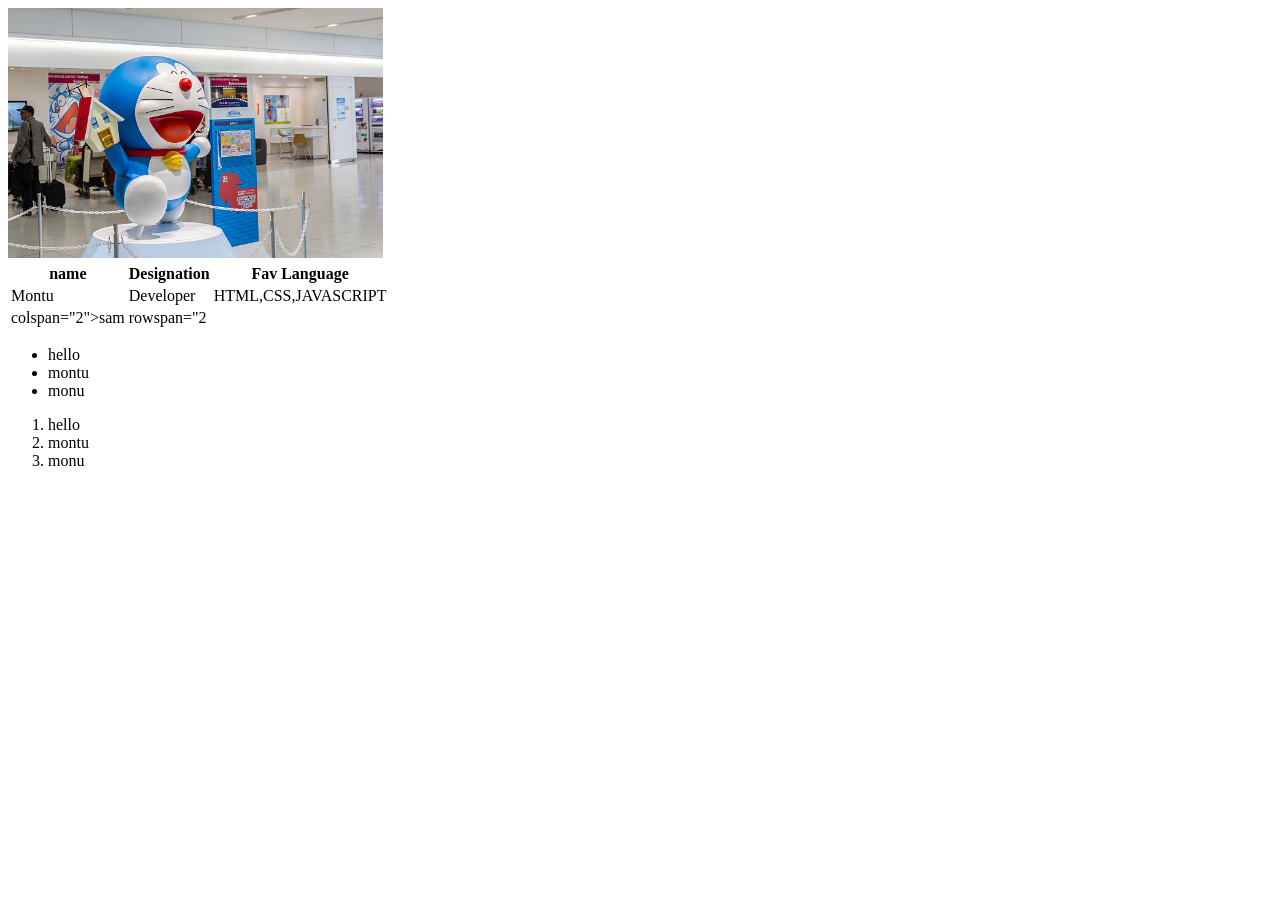
<file: index.html>
<!-- <!DOCTYPE html>
<html lang="en">
<head>
    <meta charset="UTF-8">
    <meta name="viewport" content="width=device-width, initial-scale=1.0">
    <title>My Bookmarks</title>
    
</head>
<body>
    <h1>My Bookmarks code with montu using h1</h1>
    <h2>Main Bookmarks code with montu using h2</h2>
    <h3>Main Bookmarks code with montu using h3</h3>
    <h4>Main Bookmarks code with montu using h4</h4>
    <h5>Main Bookmarks code with montu using h5</h5>
    <h6>Main Bookmarks code with montu using h6</h6>
    
    <p>Lorem ipsum dolor, sit amet consectetur adipisicing elit. Illum qui cumque nihil, delectus consequuntur voluptate in beatae voluptatibus. Quae voluptatibus rerum nobis tempora deserunt voluptatum?</p>
    <p>Lorem ipsum dolor sit amet.</p>
</body>
</html> -->
<!DOCTYPE html>
<html lang="en">
<head>
    <meta charset="UTF-8">
    <meta name="viewport" content="width=device-width, initial-scale=1.0">
    <title>Images</title>
</head>
<body>
    <img src="doreamon.jpg" alt="Doreamon image" height="250" width="">

    <table
      <tr>
        <th>name</th>
        <th>Designation</th>
        <th>Fav Language</th>
      </tr>
      <tr>
        <td>Montu</td>
        <td>Developer</td>
        <td>HTML,CSS,JAVASCRIPT</td>
      </tr>
      <tr>
        <td>colspan="2">sam</td>
        <td> rowspan="2</td>
       
      </tr>
    </table>
<!--  use  poinnt by point -->
    <ul>
        <li>hello</li>
        <li>montu</li>
        <li>monu</li>
    </ul>
    <!-- use 1..2...3.. form -->
    <ol>
        <li>hello</li>
        <li>montu</li>
        <li>monu</li>
    </ol>

    
</body>
</html>
</file>
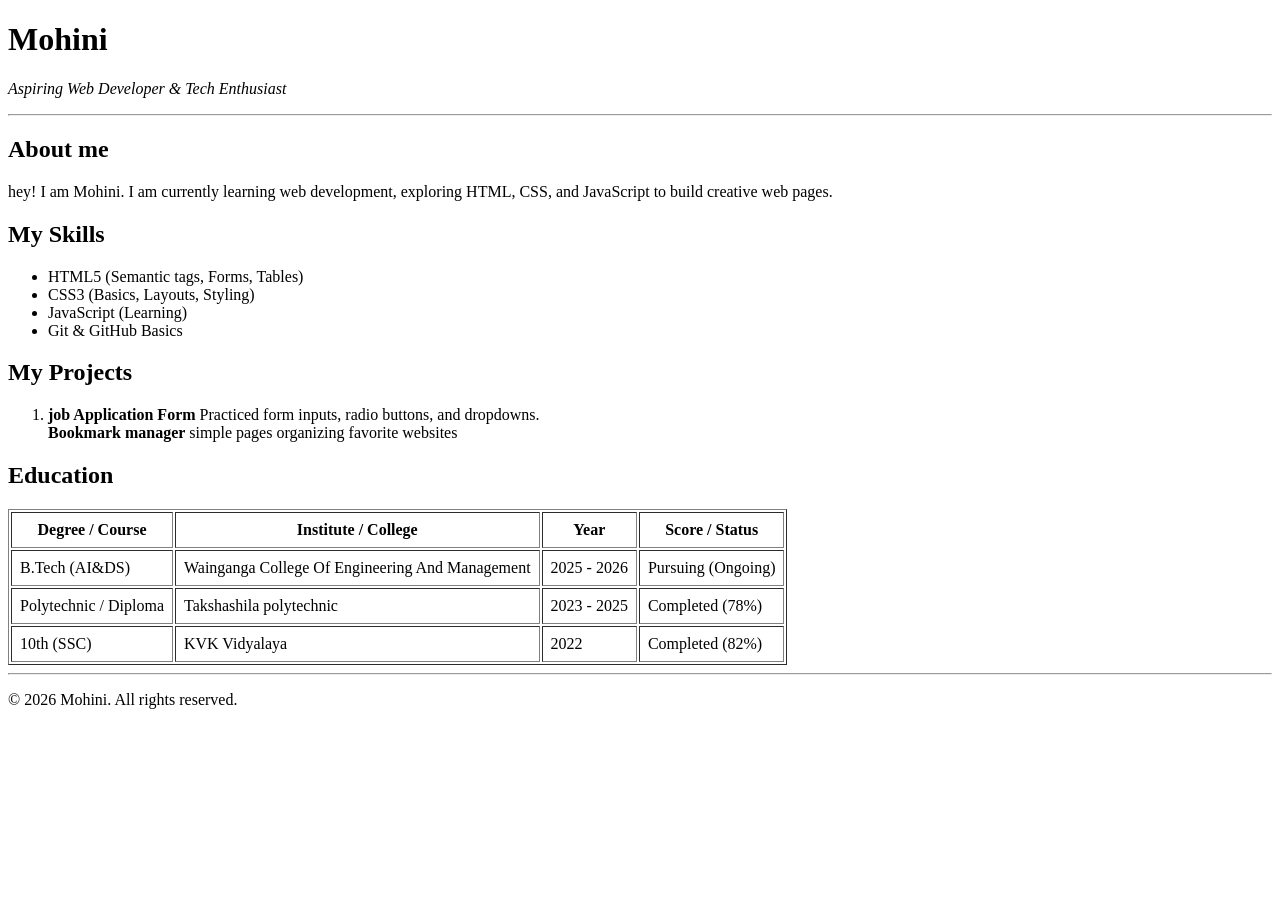
<file: project 1/index.html>
<!DOCTYPE html>
<html lang="en">
<head>
    <meta charset="UTF-8">
    <meta name="viewport" content="width=device-width, initial-scale=1.0">
    <title>My Profile</title>
</head>
<body>
    <!-- Header Section -->
     <header>
        <h1>Mohini</h1>
        <p><em>Aspiring Web Developer & Tech Enthusiast</em>
    </p> 
          <hr>
     </header>

     <!-- About me section -->
     <section>
        <h2>About me</h2>
        <p> hey! I am Mohini. I am currently learning web development, exploring HTML, CSS, and JavaScript to build creative web pages.</p>
        </section>
   <!-- Skills Section -->
    <section>
        <h2>My Skills</h2>
        <ul>
            <li>HTML5 (Semantic tags, Forms, Tables)</li>
            <li>CSS3 (Basics, Layouts, Styling)</li>
            <li>JavaScript (Learning)</li>
            <li>Git & GitHub Basics</li>
        </ul>
    </section>
<!-- Projects Section -->
<section>
    <h2> My Projects</h2>
    <ol>
        <li>
            <strong>job Application Form</strong>
        Practiced form inputs, radio 
    buttons, and dropdowns.
         </li>
        </li>
        <strong>Bookmark manager</strong>
    simple pages organizing favorite websites
      </li>
    </ol>
</section>

<!-- Education / Experience -->
 <!-- Education Section -->
<section>
    <h2>Education</h2>
    <table border="1" cellpadding="8">
        <thead>
            <tr>
                <th>Degree / Course</th>
                <th>Institute / College</th>
                <th>Year</th>
                <th>Score / Status</th>
            </tr>
        </thead>
        <tbody>
            <tr>
                <td>B.Tech (AI&DS)</td>
                <td>Wainganga College Of Engineering And Management</td>
                <td>2025 - 2026</td>
                <td>Pursuing (Ongoing)</td>
            </tr>
            <tr>
                <td>Polytechnic / Diploma</td>
                <td>Takshashila polytechnic</td>
                <td>2023 - 2025</td>
                <td>Completed (78%)</td>
            </tr>
            <tr>
                <td>10th (SSC)</td>
                <td>KVK Vidyalaya</td>
                <td>2022</td>
                <td>Completed (82%)</td>
            </tr>
        </tbody>
    </table>
</section>
    <!-- Footer -->
    <footer>
        <hr>
        <p>&copy; 2026 Mohini. All rights reserved.</p>
    </footer>
</body>
</html>


</body>
</html>
</file>
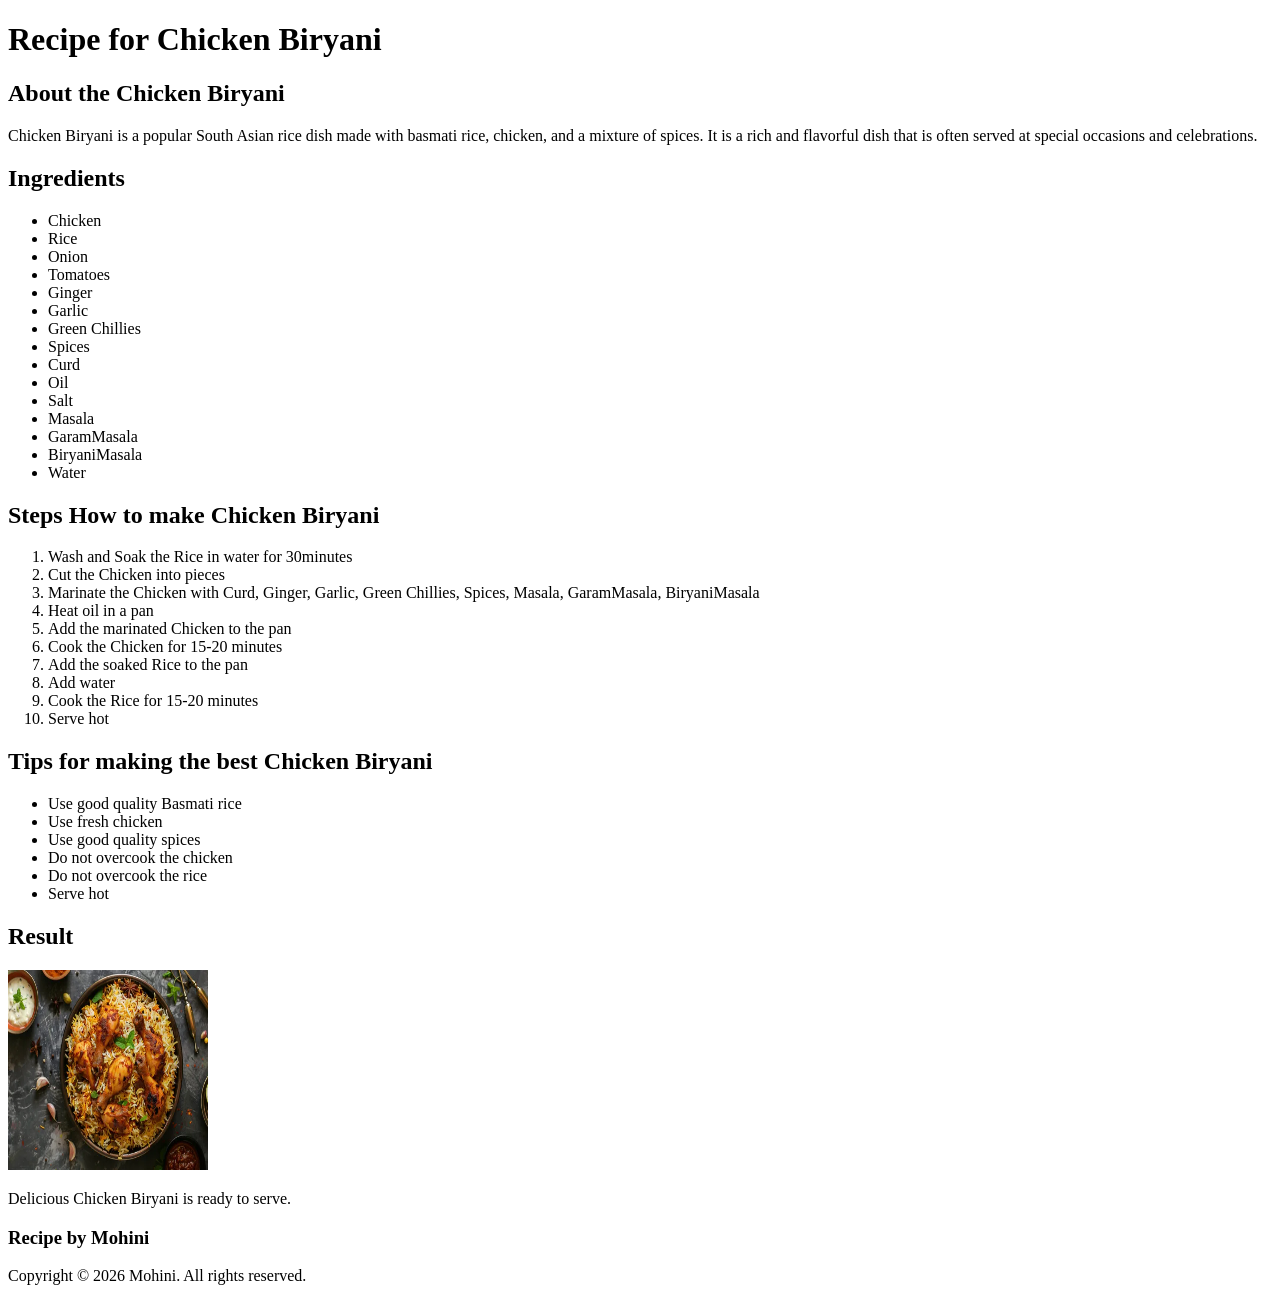
<file: project 2/index.html>
<!DOCTYPE html>
<html lang="en">

<head>
    <meta charset="UTF-8">
    <meta name="viewport" content="width=device-width, initial-scale=1.0">
    <title>Recipe Page</title>
</head>

<body>
    <h1>Recipe for Chicken Biryani</h1>
    <h2>About the Chicken Biryani</h2>
    <p>Chicken Biryani is a popular South Asian rice dish made with basmati rice, chicken, and a mixture of spices. It
        is a rich and flavorful dish that is often served at special occasions and celebrations.</p>
    <h2>Ingredients</h2>
    <ul>
        <li>Chicken</li>
        <li>Rice</li>
        <li>Onion</li>
        <li>Tomatoes</li>
        <li>Ginger</li>
        <li>Garlic</li>
        <li>Green Chillies</li>
        <li>Spices</li>
        <li>Curd</li>
        <li>Oil</li>
        <li>Salt</li>
        <li>Masala</li>
        <li>GaramMasala</li>
        <li>BiryaniMasala</li>
        <li>Water</li>
    </ul>
    <h2>Steps How to make Chicken Biryani</h2>
    <ol>
        <li>Wash and Soak the Rice in water for 30minutes</li>
        <li>Cut the Chicken into pieces</li>
        <li>Marinate the Chicken with Curd, Ginger, Garlic, Green Chillies, Spices, Masala, GaramMasala, BiryaniMasala
        </li>
        <li>Heat oil in a pan</li>
        <li>Add the marinated Chicken to the pan</li>
        <li>Cook the Chicken for 15-20 minutes</li>
        <li>Add the soaked Rice to the pan</li>
        <li>Add water</li>
        <li>Cook the Rice for 15-20 minutes</li>
        <li>Serve hot</li>
    </ol>
    <h2>Tips for making the best Chicken Biryani</h2>
    <ul>
        <li>Use good quality Basmati rice</li>
        <li>Use fresh chicken</li>
        <li>Use good quality spices</li>
        <li>Do not overcook the chicken</li>
        <li>Do not overcook the rice</li>
        <li>Serve hot</li>
    </ul>
    <h2>Result</h2>
    <img src="../biryani.jpg" alt="Chicken Biryani" width="200" height="200">
    <p>Delicious Chicken Biryani is ready to serve.</p>
    <h3>Recipe by Mohini</h3>
    <p>Copyright &copy; 2026 Mohini. All rights reserved.</p>
</body>

</html>
</file>
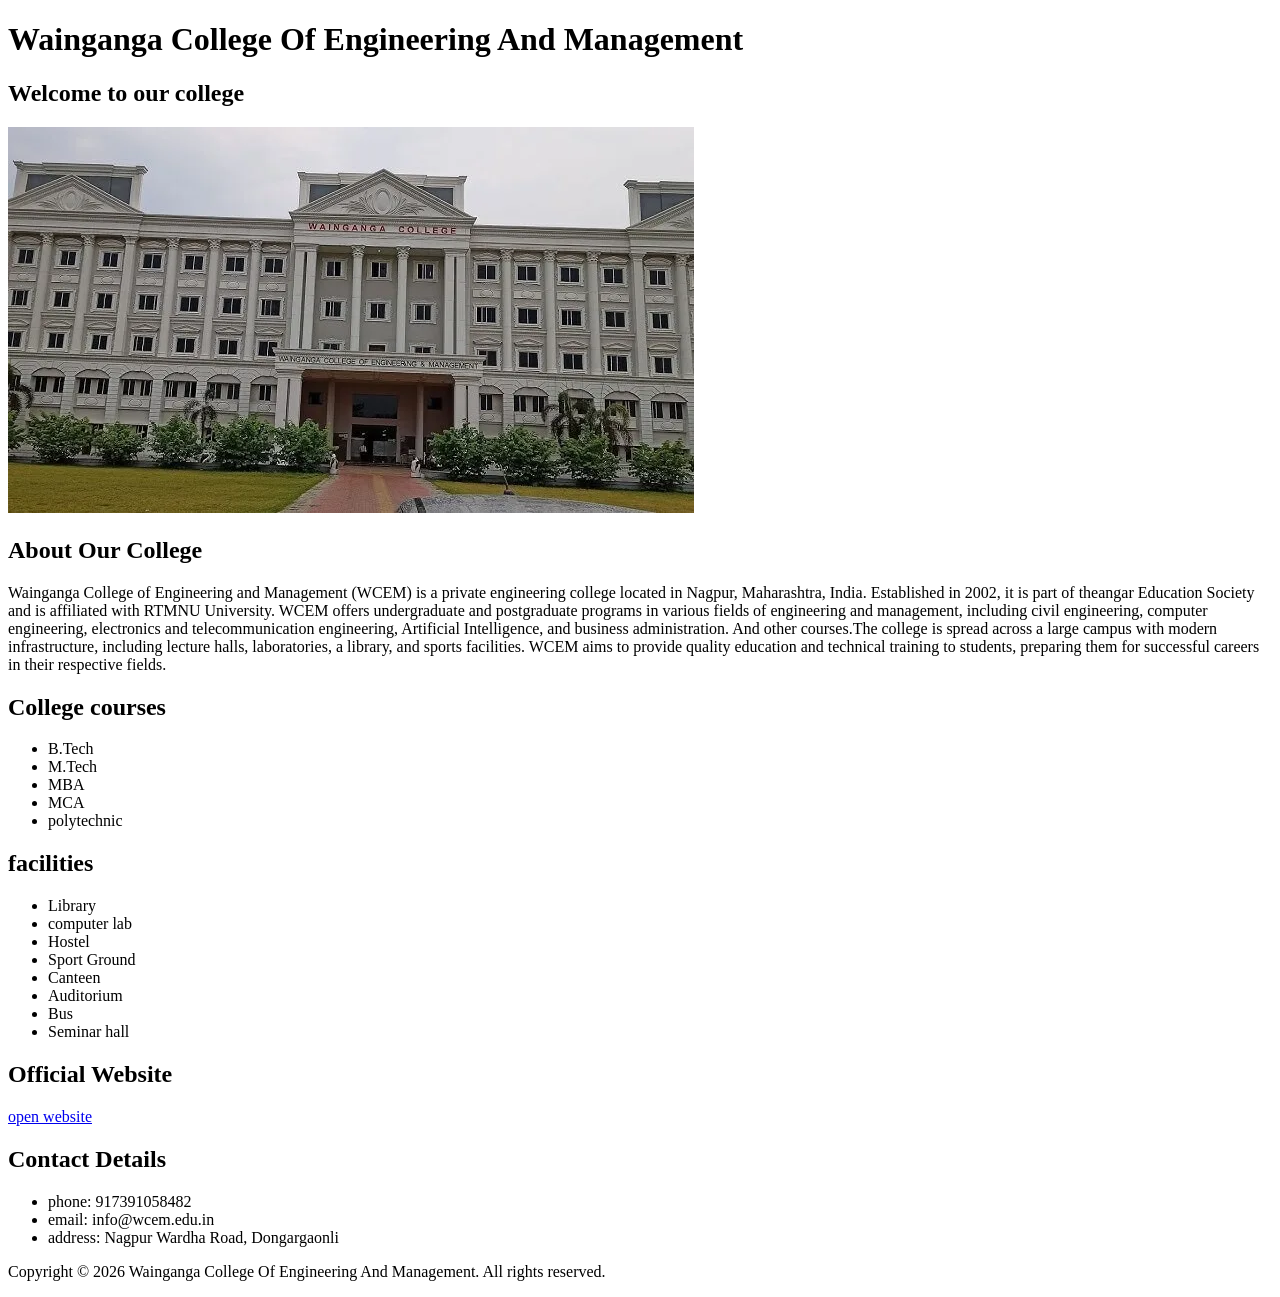
<file: project3/index.html>
<!DOCTYPE html>
<html lang="en">
<head>
    <meta charset="UTF-8">
    <meta name="viewport" content="width=device-width, initial-scale=1.0">
    <title>Wainganga College Of Engineering And Management</title>
</head>
<body>
    <h1>Wainganga College Of Engineering And Management</h1>
    <h2>Welcome to our college</h2>
    <img src="../college.jpg">
    <h2>About Our College</h2>
    <p>
        Wainganga College of Engineering and Management (WCEM) is a private engineering college located in Nagpur, Maharashtra, India. Established in 2002, it is part of theangar Education Society and is affiliated with RTMNU University. WCEM offers undergraduate and postgraduate programs in various fields of engineering and management, including civil engineering, computer engineering, electronics and telecommunication engineering, Artificial Intelligence, and business administration.  And other courses.The college is spread across a large campus with modern infrastructure, including lecture halls, laboratories, a library, and sports facilities. WCEM aims to provide quality education and technical training to students, preparing them for successful careers in their respective fields.
    </p>
    <h2>College courses</h2>
    <ul>
        <li>B.Tech</li>
        <li>M.Tech</li>
        <li>MBA</li>
        <li>MCA</li>
        <li>polytechnic</li>
    </ul>
    <h2>facilities</h2>
    <ul>
        <li>Library</li>
        <li>computer lab</li>
        <li>Hostel</li>
        <li>Sport Ground</li>
        <li>Canteen</li>
        <li>Auditorium</li>
        <li>Bus</li>
        <li>Seminar hall</li>

    </ul>
    <h2>Official Website</h2>
    <a href="https://wcem.in/">open website</a>

    <h2>Contact Details</h2>
    <ul>
        <li>phone: 917391058482</li>
        <li>email: info@wcem.edu.in</li>
        <li>address: Nagpur Wardha Road, Dongargaonli</li>
    </ul>
    <p>Copyright &copy; 2026 Wainganga College Of Engineering And Management. All rights reserved.</p>
    
</body>
</html>
</file>
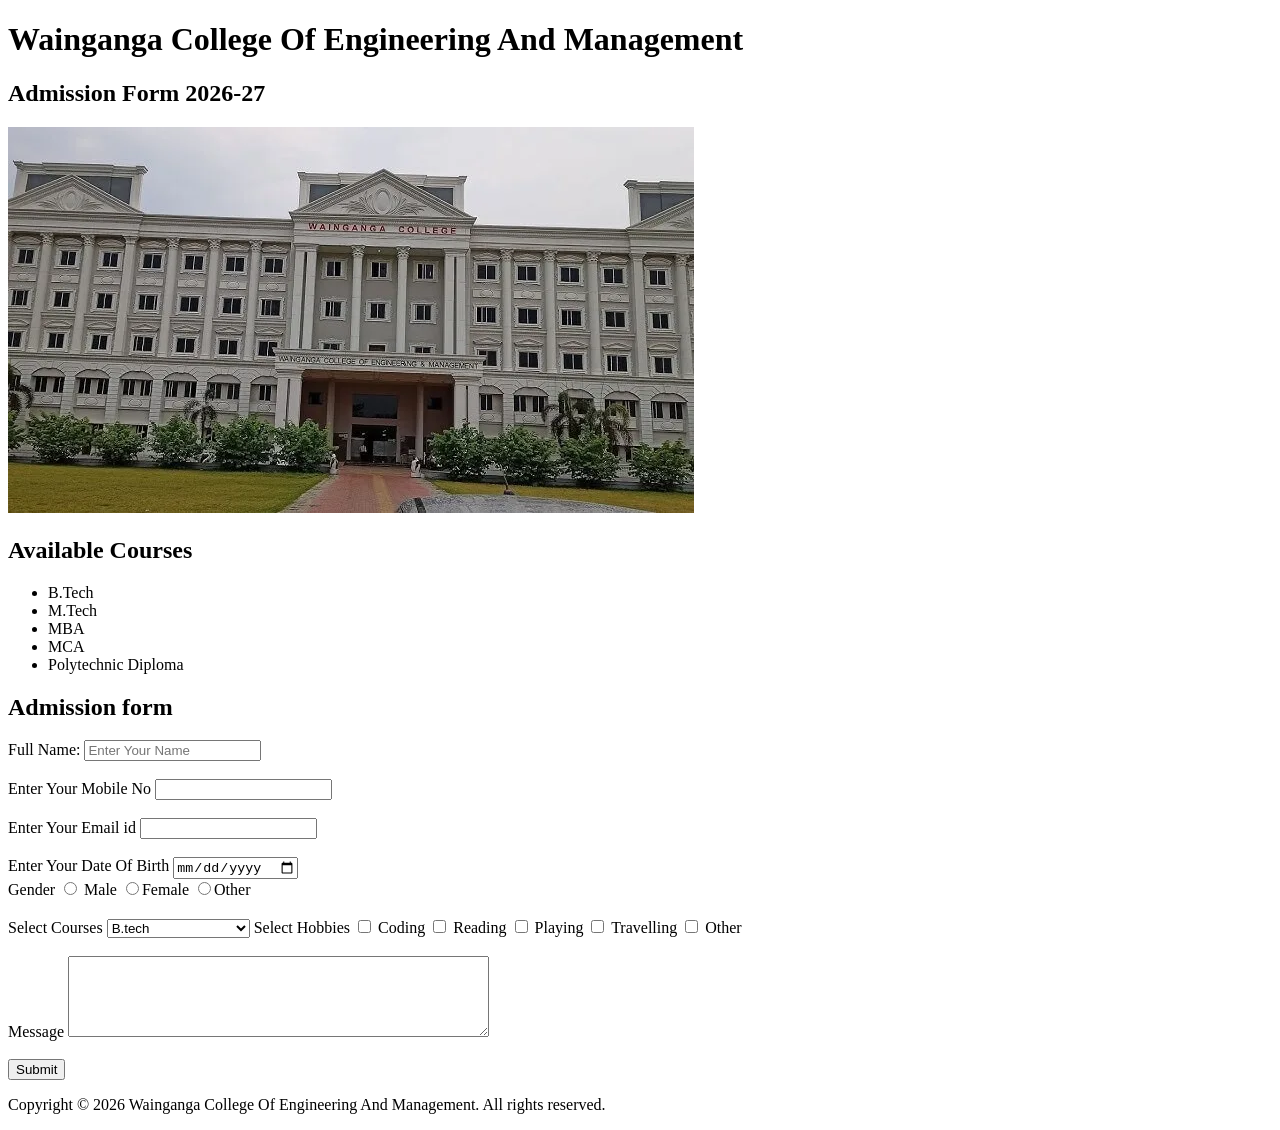
<file: project4/index.html>
<!DOCTYPE html>
<html lang="en">
<head>
    <meta charset="UTF-8">
    <meta name="viewport" content="width=device-width, initial-scale=1.0">
    <title>Admission Form</title>
</head>
<body>
    <h1>Wainganga College Of Engineering And Management</h1>
    <h2>Admission Form 2026-27</h2>
    <img src="../college.jpg" alt="college image">
    
    <h2>Available Courses</h2>
    <ul>
        <li>B.Tech</li>
        <li>M.Tech</li>
        <li>MBA</li>
        <li>MCA</li>
        <li>Polytechnic Diploma</li>
    </ul>
    <h2>Admission form</h2>
    <form>
        <label>Full Name:</label>
        <input type="text" placeholder="Enter Your Name">
        <br><br>
        <label>Enter Your Mobile No</label>
        <input type="Number" placeholder"Enter your mobile no">
        <br><br>
        <label>Enter Your Email id</label>
        <input type="Email" placeholder"Enter your email id">
        <br><br>
        
        <label> Enter Your Date Of Birth
        </label>
        <input type="date" placeholder="Enter your date of birth">
       </form>
       <label>Gender</label>

       <input type="radio" name="Gender" value="Male">
       <label>Male</label>
       
       <input type="radio" name="Gender" value="Female"
       <label>Female</label>

       <input type="radio" name="Gender" value="Other"
       <lable>Other</lable>
 <br><br>

       <lable>Select Courses</lable>
    <select>
        <option>B.tech</option>
        <option>M.tech</option>
        <option>MBA</option>
        <option>MCA</option>
        <option>Polytechnic Diploma</option>
    </select>

    <label>Select Hobbies </label>
    <input type="checkbox" name="hobby" value="coding">
    <label>Coding</label>

    <input type="checkbox" name="hobby" value="reading">
    <label>Reading</label>

    <input type="checkbox" name="hobby" value="playing">
    <label>Playing</label>

    <input type="checkbox" name="hobby" value="travelling">
    <label>Travelling</label>

    <input type="checkbox" name="hobby" value="other">
    <label>Other</label>
    <br><br>

    <label>Message </label>
    <textarea name="message" rows="5" cols="50"></textarea>
    <br><br>

    <input type="submit" value="Submit">
    </form>
    <p>Copyright &copy; 2026 Wainganga College Of Engineering And Management. All rights reserved.</p>
    
</body>
</html>
</file>
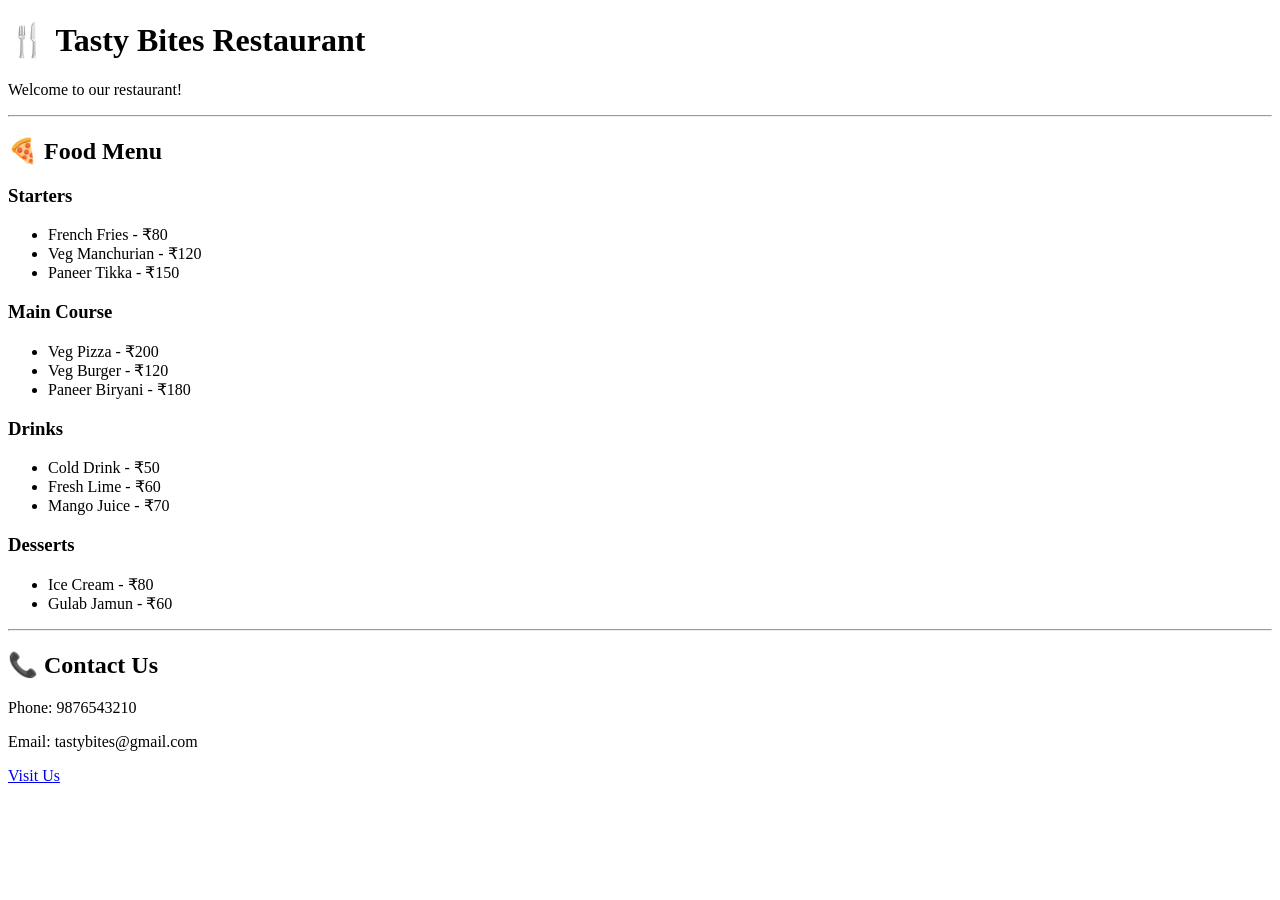
<file: project5/index.html>
<!DOCTYPE html>
<html>
<head>
    <title>My Restaurant</title>
</head>

<body>

    <h1>🍴 Tasty Bites Restaurant</h1>

    <p>Welcome to our restaurant!</p>

    <hr>

    <h2>🍕 Food Menu</h2>

    <h3>Starters</h3>
    <ul>
        <li>French Fries - ₹80</li>
        <li>Veg Manchurian - ₹120</li>
        <li>Paneer Tikka - ₹150</li>
    </ul>

    <h3>Main Course</h3>
    <ul>
        <li>Veg Pizza - ₹200</li>
        <li>Veg Burger - ₹120</li>
        <li>Paneer Biryani - ₹180</li>
    </ul>

    <h3>Drinks</h3>
    <ul>
        <li>Cold Drink - ₹50</li>
        <li>Fresh Lime - ₹60</li>
        <li>Mango Juice - ₹70</li>
    </ul>

    <h3>Desserts</h3>
    <ul>
        <li>Ice Cream - ₹80</li>
        <li>Gulab Jamun - ₹60</li>
    </ul>

    <hr>

    <h2>📞 Contact Us</h2>

    <p>Phone: 9876543210</p>
    <p>Email: tastybites@gmail.com</p>

    <a href="https://www.google.com">Visit Us</a>

</body>
</html>
</file>
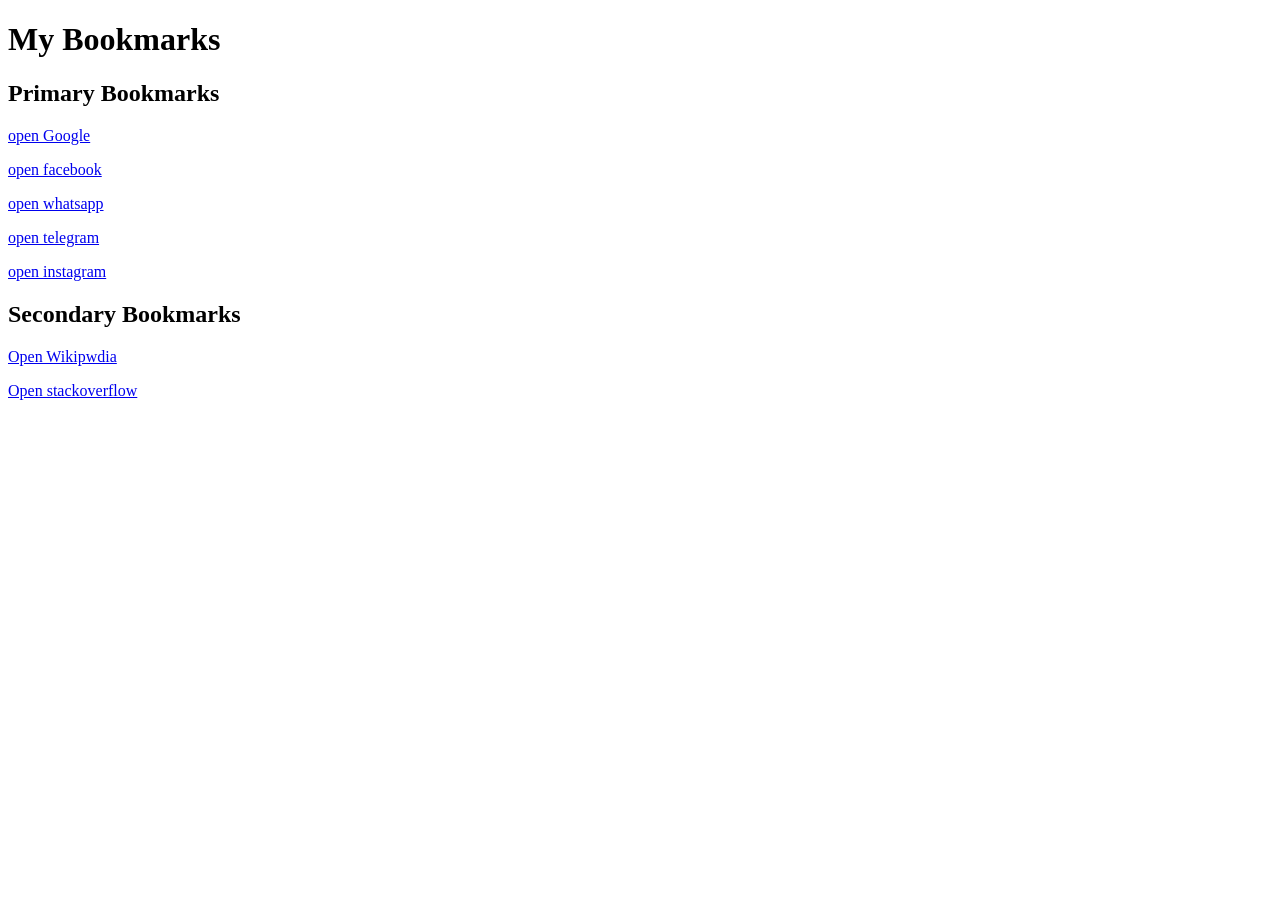
<file: bookmarkmanager.html>
<!DOCTYPE html>
<html lang="en">
<head>
    <meta charset="UTF-8">
    <meta name="viewport" content="width=device-width, initial-scale=1.0">
    <title>Bookmark Manager code with montu</title>
</head>
<body>
    <h1>My Bookmarks</h1>
    <h2>Primary Bookmarks</h2>
    <p><a target="_blank" href="https://www.google.com">open Google<a/>
    </p>
    <p><a target="_blank" href="https://www.facebook.com">open facebook<a/>
    <p><a target="_blank" href="https://www.whatsapp.com">open whatsapp<a/>
    <p><a target="_blank" href="https://www.telegram.com">open telegram<a/>
    <p><a target="_blank" href="https://www.instagram.com">open instagram<a/>


    <h2>Secondary Bookmarks</h2>
    <p><a target="_blank" href="https://www.Wikipwdia.com">Open Wikipwdia</a</p>
    <p><a target="_blank" href="https://www.stackoverflow.com">Open stackoverflow</a</p>
</body>
</html
</file>
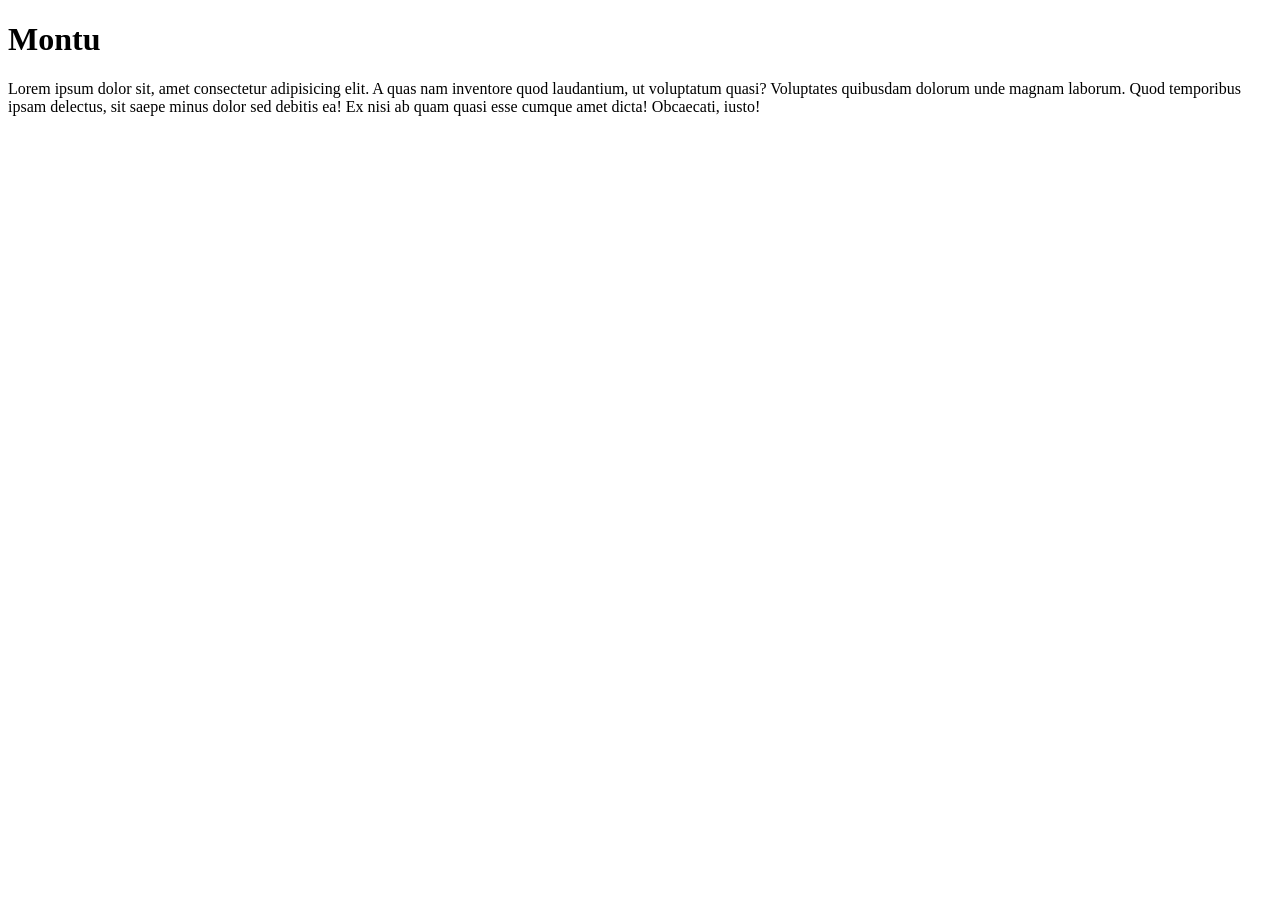
<file: index2.html>
<!DOCTYPE html>
<html lang="en">
<head>
    <meta charset="UTF-8">
    <meta name="viewport" 
    content="width=device-width, initial-scale=1.0">
    <meta name="description" content="this is a page which contains montu's information">
    <title>Montu</title>
</head>
<body>
    <h1>Montu</h1>
    <p>Lorem ipsum dolor sit, amet consectetur adipisicing elit. A quas nam inventore quod laudantium, ut voluptatum quasi? Voluptates quibusdam dolorum unde magnam laborum. Quod temporibus ipsam delectus, sit saepe minus dolor sed debitis ea! Ex nisi ab quam quasi esse cumque amet dicta! Obcaecati, iusto!</p>
    
</body>
</html>
</file>
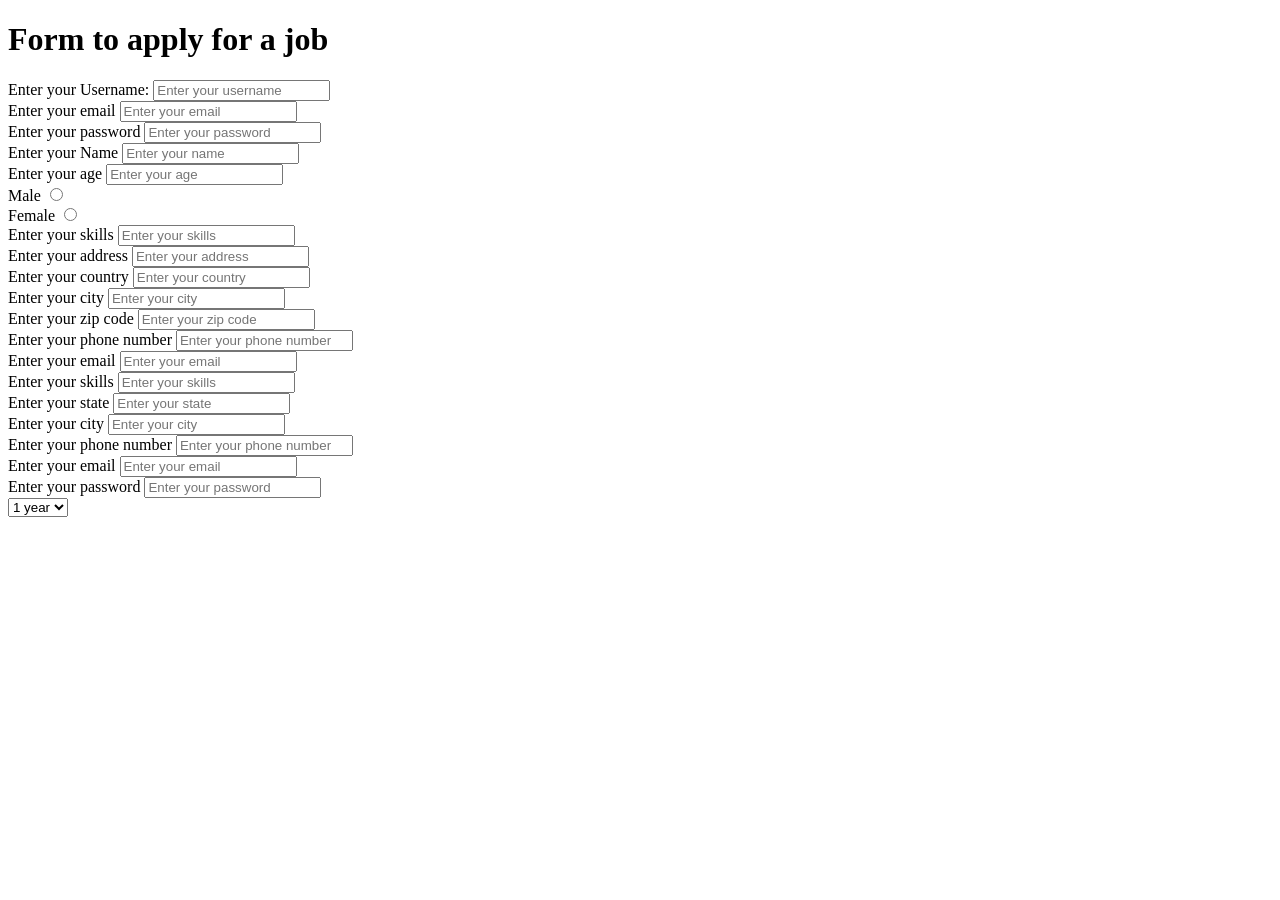
<file: index3.html>
<!DOCTYPE html>
<html lang="en">
<head>
    <meta charset="UTF-8">
    <meta name="viewport" content="width=device-width, initial-scale=1.0">
    <title>Forms - Lets learn it</title>
</head>
<body>
    <h1>Form to apply for a job</h1>
    <form action="post">
        <label for="username"> Enter your Username:</label>
        <input type="text" name="Username"
        placeholder="Enter your username">
    </div>
    <div>
        <label for="email">Enter your email</label>
        <input type="text" name="email"
        placeholder="Enter your email">
    </div>
    <div>
        <label for="password">Enter your password</label>
        <input type="password" name="password"
        placeholder="Enter your password">
    </div>
    <div>
        <label for="name">Enter your Name</label>
        <input type="text" name="Name"
        placeholder="Enter your name">
    </div>
    <div>
        <label for="age">Enter your age</label>
        <input type="text" name="age"
        placeholder="Enter your age">
    </div>
    <div>
        <label for="male">Male</label>
        <input type="radio" name="gender"
        placeholder="Enter your gender">
    </div>
    <div>
        <label for="female">Female</label>
        <input type="radio" name="gender"
        placeholder="Enter your gender">
    </div>
    <div>
        <label for="skills">Enter your skills</label>
        <input type="text" name="skills"
        placeholder="Enter your skills">
    </div>
    <div>
        <label for="address">Enter your address</label>
        <input type="text" name="address"
        placeholder="Enter your address">
    </div>
    <div>
        <label for="country">Enter your country</label>
        <input type="text" name="country"
        placeholder="Enter your country">
    </div>

    <div>
        <label for="city">Enter your city</label>
        <input type="text" name="city"
        placeholder="Enter your city">
    </div>
    <div>
        <label for="zip">Enter your zip code</label>
        <input type="text" name="zip"
        placeholder="Enter your zip code">
    </div>
    <div>
        <label for="phone">Enter your phone number</label>
        <input type="text" name="phone"
        placeholder="Enter your phone number">
    </div>
    <div>
        <label for="email">Enter your email</label>
        <input type="text" name="email"
        placeholder="Enter your email">
    </div>

    <div>
        <label for="skills">Enter your skills</label>
        <input type="text" name="skills"
        placeholder="Enter your skills">
    </div>
    
    <div>
        <label for="state">Enter your state</label>
        <input type="text" name="state"
        placeholder="Enter your state">
    </div>
    <div>
        <label for="city">Enter your city</label>
        <input type="text" name="city"
        placeholder="Enter your city">
    </div>
   
    <div>
        <label for="phone">Enter your phone number</label>
        <input type="text" name="phone"
        placeholder="Enter your phone number">
    </div>
    <div>
        <label for="email">Enter your email</label>
        <input type="text" name="email"
        placeholder="Enter your email">
    </div>
    <div>
        <label for="password">Enter your password</label>
        <input type="password" name="password"
        placeholder="Enter your password">
    </div>
     <select name="Experiance"
     <option value="fresher"> Fresher</option>
     <option value="1year"> 1 year</option>
     <option value="2year"> 2 year</option>
     <option value="3year"> 3 year</option>
     </select>
    <div>
</body>
</html>
</file>
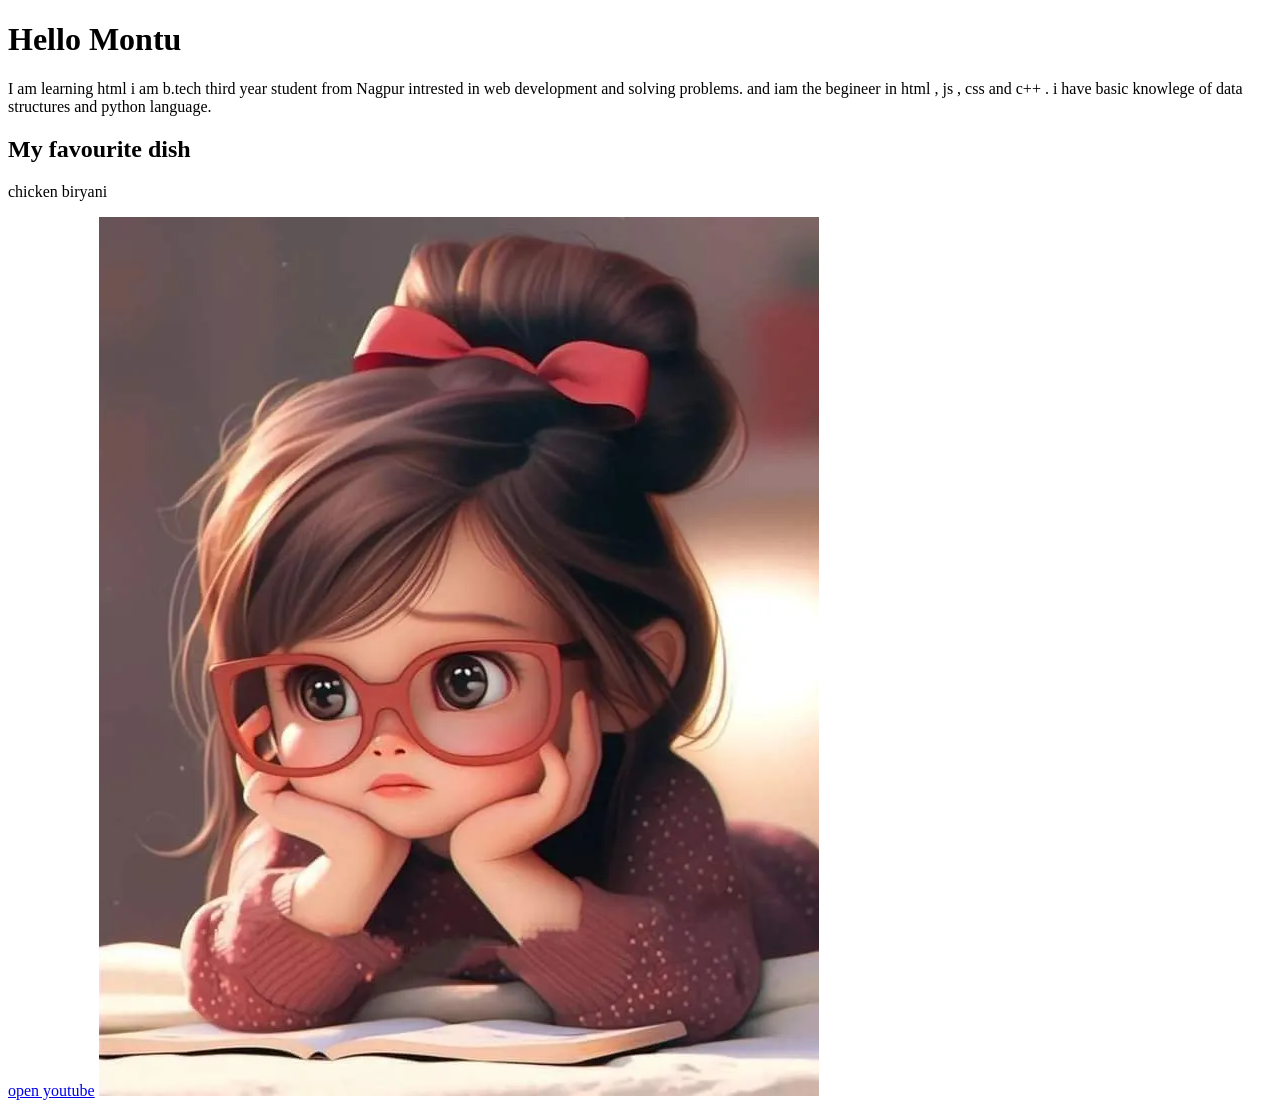
<file: tryindex.html>
<!DOCTYPE html>
<html lang="en">
<head>
    <meta charset="UTF-8">
    <meta name="viewport" content="width=device-width, initial-scale=1.0">
    <title>Document</title>
</head>
<body>
    <h1>
        Hello Montu
    </h1>
    <p>I am learning html i am b.tech third year student from Nagpur intrested in web development and solving problems. and iam the begineer in html , js , css and c++ . i have basic knowlege of data structures and python language. </p>
    <h2>My favourite dish</h2>
    <p>chicken biryani</p>
    <a href="https://www.youtube.com/">open youtube</a>
    <img src="image.jpg"
</body>
</html>
</file>
